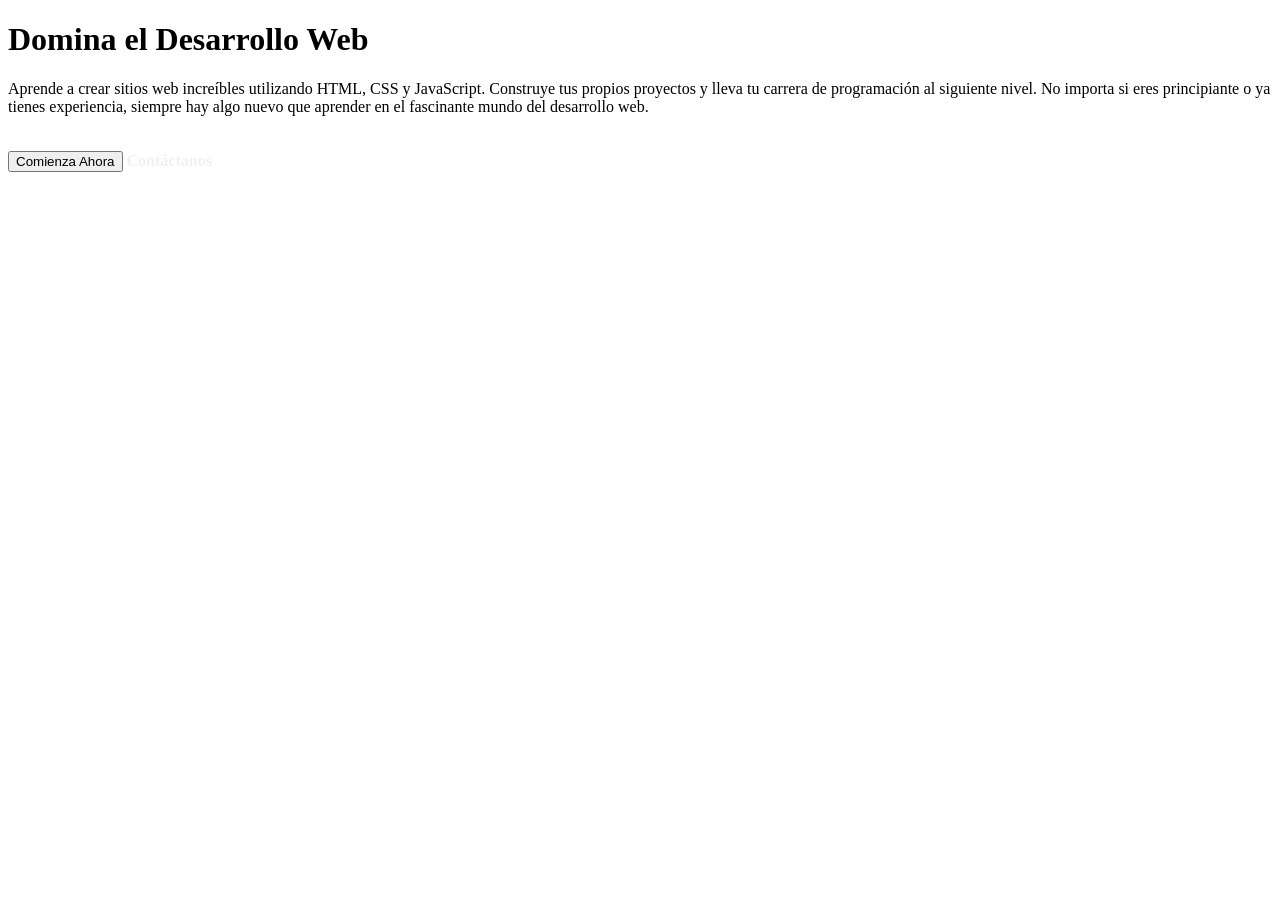
<file: index.html>
<!DOCTYPE html>
<html lang="es">
<head>
    <meta charset="UTF-8">
    <meta name="viewport" content="width=device-width, initial-scale=1.0">
    <title>Bienvenida al Desarrollo Web</title>
    <link rel="stylesheet" href="style.css">
</head>
<body>
    <h1>Domina el Desarrollo Web</h1>
    <p>Aprende a crear sitios web increíbles utilizando HTML, CSS y JavaScript. Construye tus propios proyectos y lleva tu carrera de programación al siguiente nivel. No importa si eres principiante o ya tienes experiencia, siempre hay algo nuevo que aprender en el fascinante mundo del desarrollo web.</p>
    <button>Comienza Ahora</button>
    <a href="contact.html" class="contact-link">Contáctanos</a>
</body>
</html>
</file>
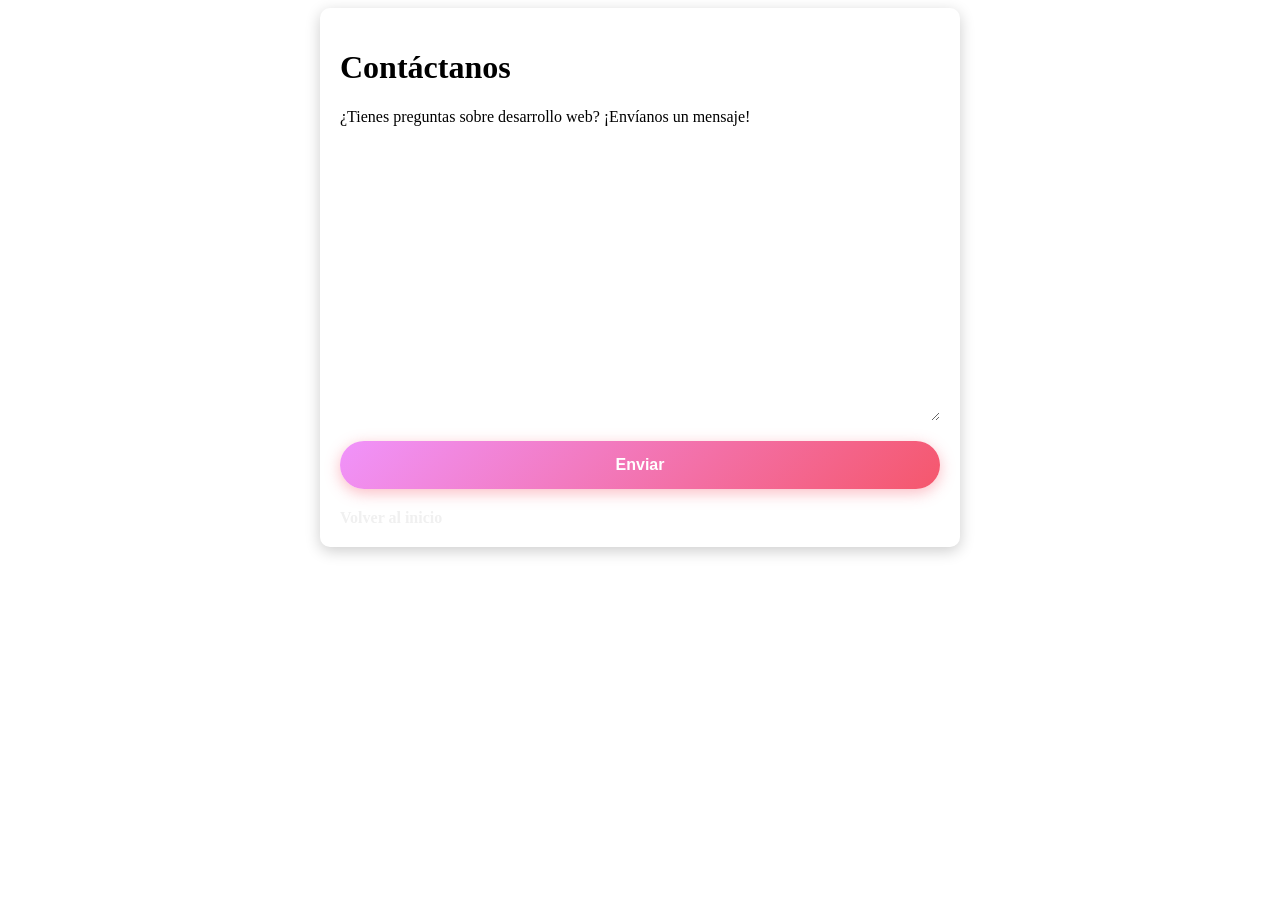
<file: contact.html>
<!DOCTYPE html>
<html lang="es">
<head>
    <meta charset="UTF-8">
    <meta name="viewport" content="width=device-width, initial-scale=1.0">
    <title>Contacto - Desarrollo Web</title>
    <link rel="stylesheet" href="style.css">
</head>
<body>
    <div class="container">
        <h1>Contáctanos</h1>
        <p>¿Tienes preguntas sobre desarrollo web? ¡Envíanos un mensaje!</p>
        <form id="contact-form" action="#" method="post">
            <label for="name">Nombre:</label>
            <input type="text" id="name" name="name" required>
            
            <label for="email">Correo electrónico:</label>
            <input type="email" id="email" name="email" required>
            
            <label for="message">Mensaje:</label>
            <textarea id="message" name="message" rows="5" required></textarea>
            
            <button type="submit">Enviar</button>
        </form>
        <a href="index.html" class="back-link">Volver al inicio</a>
    </div>
</body>
</html>
</file>
<file: style.css>
/* Estilos para la página de contacto */
.container {
    max-width: 600px;
    margin: 0 auto;
    padding: 20px;
    background: rgba(255, 255, 255, 0.1);
    border-radius: 10px;
    box-shadow: 0 4px 15px rgba(0, 0, 0, 0.2);
    animation: slideIn 1s ease;
}

#contact-form {
    display: flex;
    flex-direction: column;
    animation: fadeInForm 1.5s ease 0.5s backwards;
}

#contact-form label {
    margin-top: 15px;
    color: #ffffff;
    font-weight: bold;
}

#contact-form input,
#contact-form textarea {
    padding: 10px;
    margin-top: 5px;
    border: none;
    border-radius: 5px;
    background: rgba(255, 255, 255, 0.9);
    color: #333;
    transition: transform 0.3s ease;
}

#contact-form input:focus,
#contact-form textarea:focus {
    transform: scale(1.02);
    outline: none;
}

#contact-form button {
    margin-top: 20px;
    background: linear-gradient(135deg, #f093fb 0%, #f5576c 100%);
    color: white;
    border: none;
    padding: 15px;
    font-size: 1em;
    border-radius: 50px;
    cursor: pointer;
    font-weight: bold;
    box-shadow: 0 4px 15px rgba(245, 87, 108, 0.4);
    transition: all 0.3s ease;
    animation: bounceIn 1s ease 1s backwards;
}

#contact-form button:hover {
    transform: translateY(-3px);
    box-shadow: 0 6px 20px rgba(245, 87, 108, 0.6);
}

.back-link, .contact-link {
    display: inline-block;
    margin-top: 20px;
    color: #f0f0f0;
    text-decoration: none;
    font-weight: bold;
    transition: color 0.3s ease;
}

.back-link:hover, .contact-link:hover {
    color: #f5576c;
}

/* Nuevas animaciones */
@keyframes slideIn {
    from {
        opacity: 0;
        transform: translateX(-100px);
    }
    to {
        opacity: 1;
        transform: translateX(0);
    }
}

@keyframes fadeInForm {
    from {
        opacity: 0;
        transform: translateY(20px);
    }
    to {
        opacity: 1;
        transform: translateY(0);
    }
}

@keyframes bounceIn {
    0% {
        opacity: 0;
        transform: scale(0.3);
    }
    50% {
        opacity: 1;
        transform: scale(1.05);
    }
    70% {
        transform: scale(0.9);
    }
    100% {
        opacity: 1;
        transform: scale(1);
    }
}
</file>
